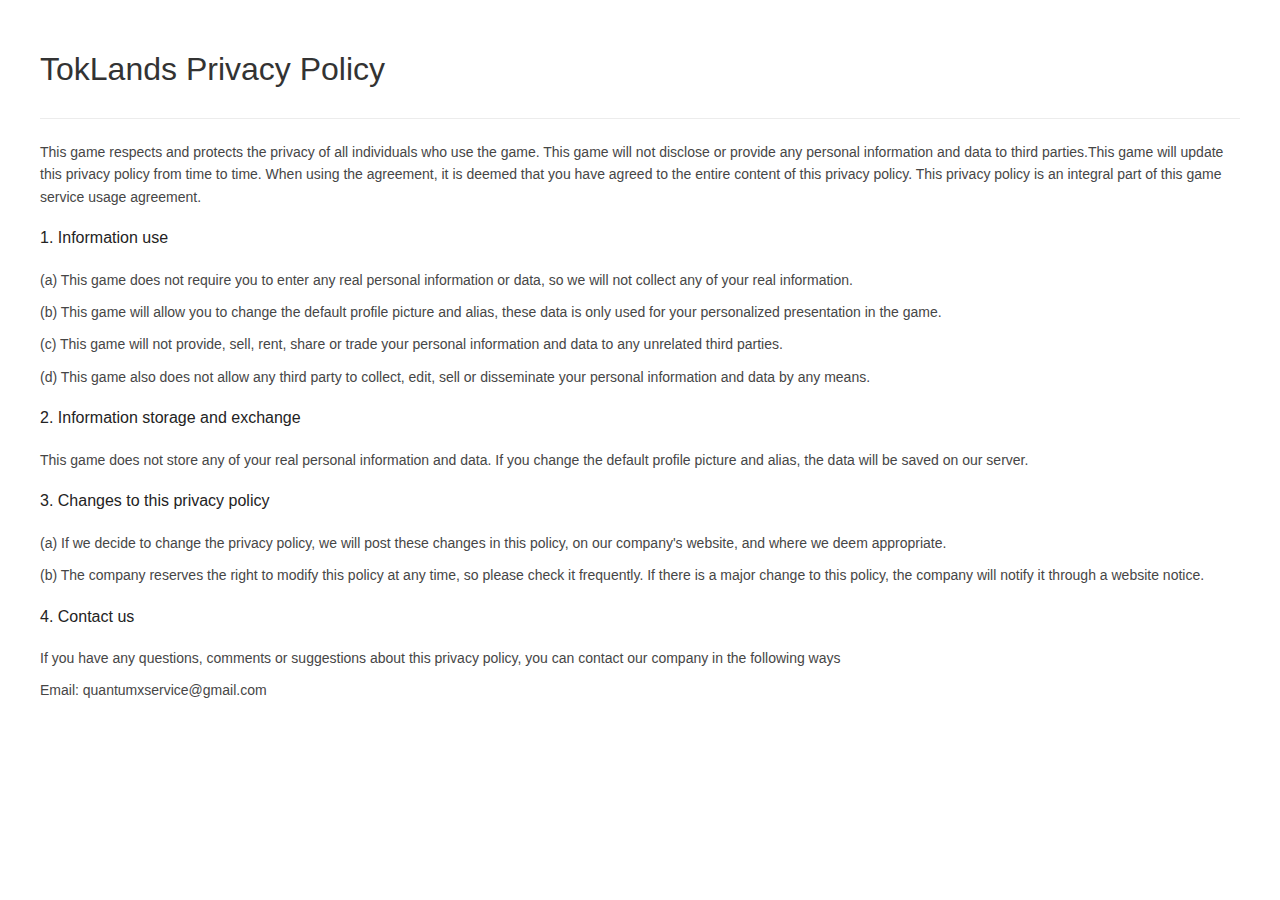
<file: toklandsprivacy/index.html>
<!DOCTYPE html>
<html>

	<head>
		<meta charset="utf-8" />
		<title>TokLands Privacy Policy</title>
        <link rel="shortcut icon" href="static/image/tb.ico" type="image/x-icon">
	</head>
	<style type="text/css">
		body {
			background: #fff;
			font-family: Helvetica Neue, Helvetica, PingFang SC, Hiragino Sans GB, Microsoft YaHei, Noto Sans CJK SC, WenQuanYi Micro Hei, Arial, sans-serif;
			padding: 0px;
			margin: 0px;
		}
		.main{
			width: 1200px;
			margin: 0px auto;
		}
		
		h1,
		h4 {
			color: #333;
			font-family: 'PingFang SC', '微软雅黑', 'YaHei', '黑体', 'Hei', Tahoma, Helvetica, arial, sans-serif;
		}
		
		p {
			font-size: 13px;
			line-height: 1.6;
			color: #999;
		}
		
		.title {
			font-size: 32px;
			font-weight: normal;
			padding: 30px 0;
		    border-bottom: 1px solid #ececec;
		    position: relative;
		}
		
		.content p {
			font-size: 14px;
			font-weight: normal;
			margin: 10px 0;
			color: #464646;
		}
		
		.content h4 {
			font-size: 16px;
			font-weight: normal;
			color: #232323;
		}
	</style>

	<body>
		<div class="main">
			<h1 class="title">TokLands Privacy Policy</h1>
			<div class="content">
				<p>This game respects and protects the privacy of all individuals who use the game. This game will not disclose or provide any personal information and data to third parties.This game will update this privacy policy from time to time. When using the agreement, it is deemed that you have agreed to the entire content of this privacy policy. This privacy policy is an integral part of this game service usage agreement.</p>
				
                <h4>1. Information use</h4>
				<p>(a) This game does not require you to enter any real personal information or data, so we will not collect any of your real information.</p>
				<p>(b) This game will allow you to change the default profile picture and alias, these data is only used for your personalized presentation in the game.</p>
				<p>(c) This game will not provide, sell, rent, share or trade your personal information and data to any unrelated third parties.</p>
				<p>(d) This game also does not allow any third party to collect, edit, sell or disseminate your personal information and data by any means.</p>
				
				<h4>2. Information storage and exchange</h4>
				<p>This game does not store any of your real personal information and data. If you change the default profile picture and alias, the data will be saved on our server.</p>
                
				<h4>3. Changes to this privacy policy</h4>
				<p>(a) If we decide to change the privacy policy, we will post these changes in this policy, on our company's website, and where we deem appropriate.</p>
				<p>(b) The company reserves the right to modify this policy at any time, so please check it frequently. If there is a major change to this policy, the company will notify it through a website notice.</p>
				
				<h4>4. Contact us</h4>
				<p>If you have any questions, comments or suggestions about this privacy policy, you can contact our company in the following ways</p>
				<p>Email: quantumxservice@gmail.com</p>

			</div>
		</div>
	</body>

</html>
</file>
